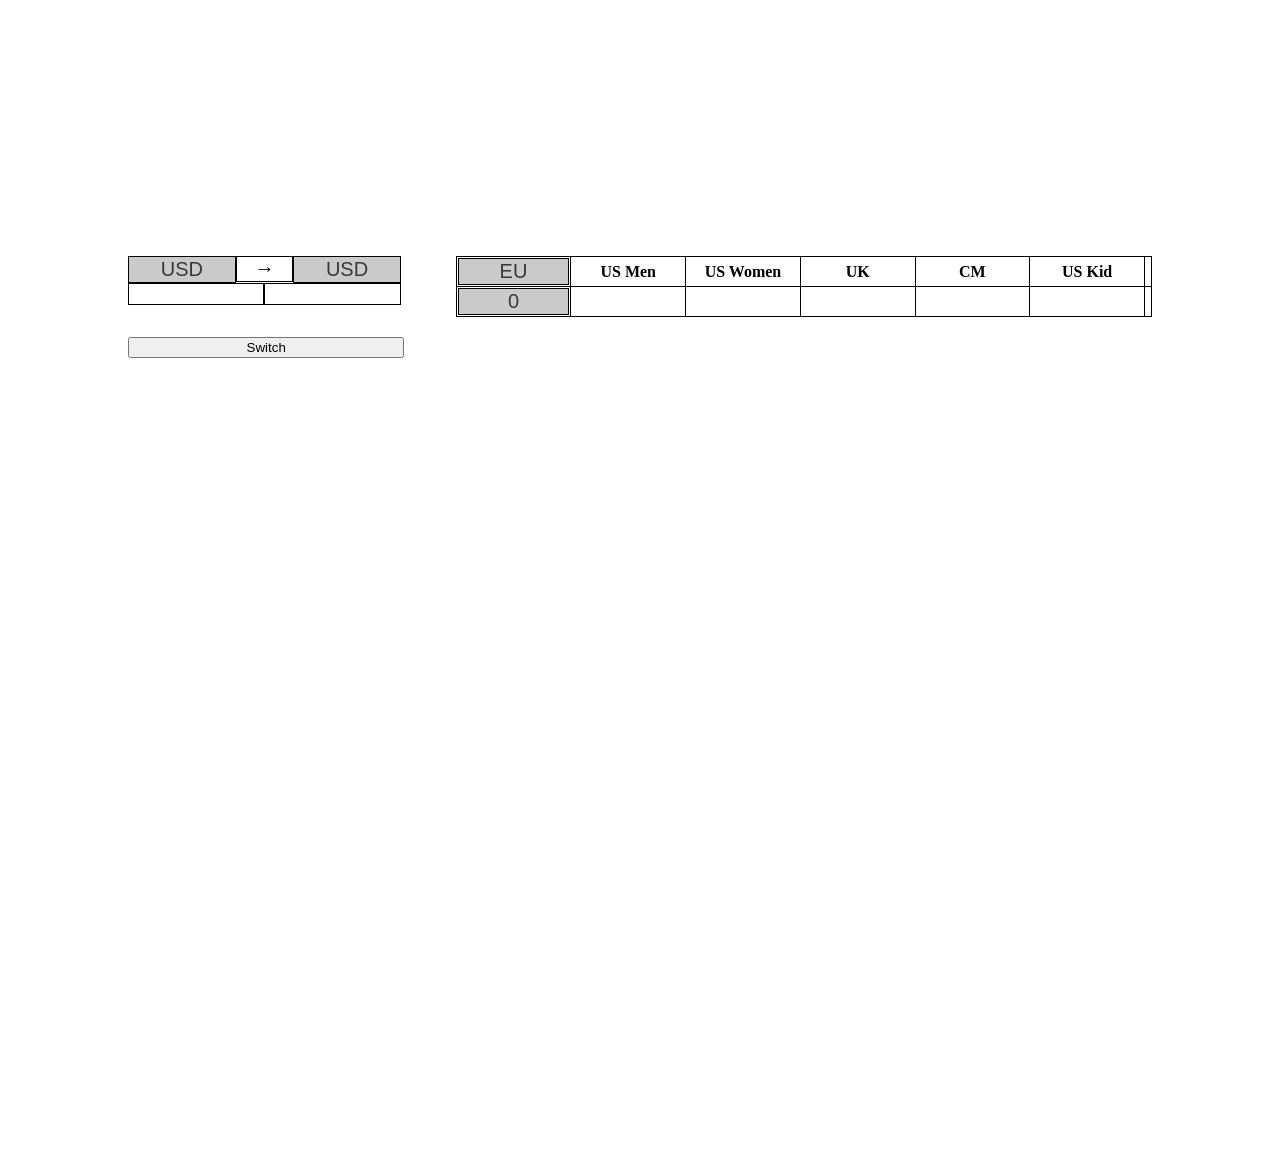
<file: docs/index.html>
<!DOCTYPE html>
<html>
    <head>
        <meta charset="utf-8">
        <link rel="stylesheet" href="styles.css">
        <script src="index.js"></script>
        <title>The Reseller</title>
    </head>
    <body>
        <main>
            <!-- Currency Convertion -->
            <section id="currency">
                <section id="currency_selection">
                    <div class="dropdown" id="convert_from">
                        <button class="dropbtn">USD</button>
                        <div class="dropdown_item">
                            <p id="usd">USD</p>
                            <p id="cny">CNY</p>
                            <p id="twd">NTD</p>
                            <p id="eur">EUR</p>
                            <p id="jpy">JPY</p>
                            <p id="gbp">GBP</p>
                            <p id="aud">AUD</p>
                            <p id="cad">CAD</p>
                            <p id="krw">KRW</p>
                        </div>
                    </div>
                    <div class="arrow">&rarr;</div>
                    <div class="dropdown" id="convert_to">
                        <button class="dropbtn">USD</button>
                        <div class="dropdown_item">
                            <p id="usd">USD</p>
                            <p id="cny">CNY</p>
                            <p id="twd">NTD</p>
                            <p id="eur">EUR</p>
                            <p id="jpy">JPY</p>
                            <p id="gbp">GBP</p>
                            <p id="aud">AUD</p>
                            <p id="cad">CAD</p>
                            <p id="krw">KRW</p>
                        </div>
                    </div>
                    <div id="currency_item">
                        <input id="convert_item_from" type="text">
                    </div>
                    <div id="currency_item">
                        <div id="convert_item_to" class="transparent">0</div>
                    </div>
                </section>
                <p class="horizontal_block"></p>
                <button id="switch">Switch</button>
            </section>

            <!-- Vertical Block-->
            <p class="vertical_block"></p>
            <section id="shoe">
                <section id="shoe_size_table">
                    <table>
                        <tr id="system_row">
                            <th id="system_dropdown">
                                <div class="dropdown" id="system_selection">
                                    <button class="dropbtn">EU</button>
                                    <div class="dropdown_item">
                                        <p id="eu">EU</p>
                                        <p id="usMen">US Men</p>
                                        <p id="usWomen">US Women</p>
                                        <p id="uk">UK</p>
                                        <p id="cm">CM</p>
                                        <p id="usKid">US Kid</p>
                                    </div>
                                </div>
                            </th>
                            <th id="eu_heading" class="hidden">EU</th>
                            <th id="usMen_heading">US Men</th>
                            <th id="usWomen_heading">US Women</th>
                            <th id="uk_heading">UK</th>
                            <th id="cm_heading">CM</th>
                            <th id="usKid_heading">US Kid</th>
                        </tr>
                        <tr id="size_row">
                            <td id="size_dropdown">
                                <div class="dropdown" id="size_selection">
                                    <button class="dropbtn">0</button>
                                    <div class="dropdown_item">
                                    </div>
                                </div>
                            </td>
                            <td id="eu_size"></td>
                            <td id="usMen_size"></td>
                            <td id="usWomen_size"></td>
                            <td id="uk_size"></td>
                            <td id="cm_size"></td>
                            <td id="usKid_size"></td>
                        </tr>
                    </table>
                </section>
            </section>
        </main>
    </body>
</html>
</file>
<file: docs/styles.css>
html, body {
    height: 100%;
    padding: 0px;
    margin: 0px;
}

main {
    margin-top: 20%;
    margin-bottom: 30%;
    margin-left: 10%;
    margin-right: 10%;
    display: flex;
    flex-direction: row;
}

#currency {
    width: 27%;
    height: 100%;
    display: flex;
    flex-direction: column;
}

#currency_selection, #convertion {
    position: relative;
    width: 100%;
    height: 40%;
    display: flex;
    flex-direction: row;
    flex-wrap: wrap;
}

#currency_item {
    position: relative;
    width: 49%;
    height: 20%;
}

#convert_item_from {
    position: relative;
    width: 98%;
    height: 100%;
    font-size: 16px;
    padding-left: 0.1%;
    border: 1px solid black;
}

#convert_item_to {
    position: absolute;
    width: 98.6%;
    min-height: 100%;
    font-size: 16px;
    padding: 1px;
    border: 1px solid black;
    margin: 0px;
}

#shoe {
    width: 68%;
    height: 100%;
    display: flex;
    flex-direction: column;
}

#shoe_size_table {
    position: relative;
    width: 100%;
    height: 40%;
}

table {
    width: 100%;
    border-collapse: collapse;
}

table, th, td {
    border: 1px solid black;
}

th, td {
    width: 16.5%;
}

#system_selection, #size_selection {
    width: 100%;
}

.dropdown {
    position: relative;
    display: inline-block;
}

#convert_to, #convert_from {
    width: 39%;
    height: 20%;
}

.dropdown_item {
    display: none;
    position: absolute;
    background-color: #CACACA;
    width: 100%;
    overflow: auto;
    z-index: 1;
}

.dropdown_item p:hover {
    background-color: #9E9E9E;
    cursor: pointer;
}

.dropdown:hover .dropdown_item {
    display: block;
}

.dropbtn {
    background-color: #CACACA;
    color: #393939;
    border: 1px solid black;
    font-size: 20px;
    width: 100%;
    height: 100%;
}

.dropbtn:hover, .dropbtn:focus {
    background-color: #9E9E9E;
}

.dropdown_item p {
    display: block;
    border: 1px solid black;
    margin: 0;
}

div.arrow {
    text-align: center;
    padding-bottom: 1px;
    font-size: 20px;
    width: 20%;
    height: 100%;
    border: 1px solid black
}

.vertical_block {
    width: 5%;
    height: 100%;
}

.horizontal_block {
    width: 100%;
    height: 5%;
}

.transparent {
    color: transparent;
}

.hidden {
    /* Used to override other display properties,
     * .hidden should always take highest precedence */
    display: none !important;
  }
</file>
